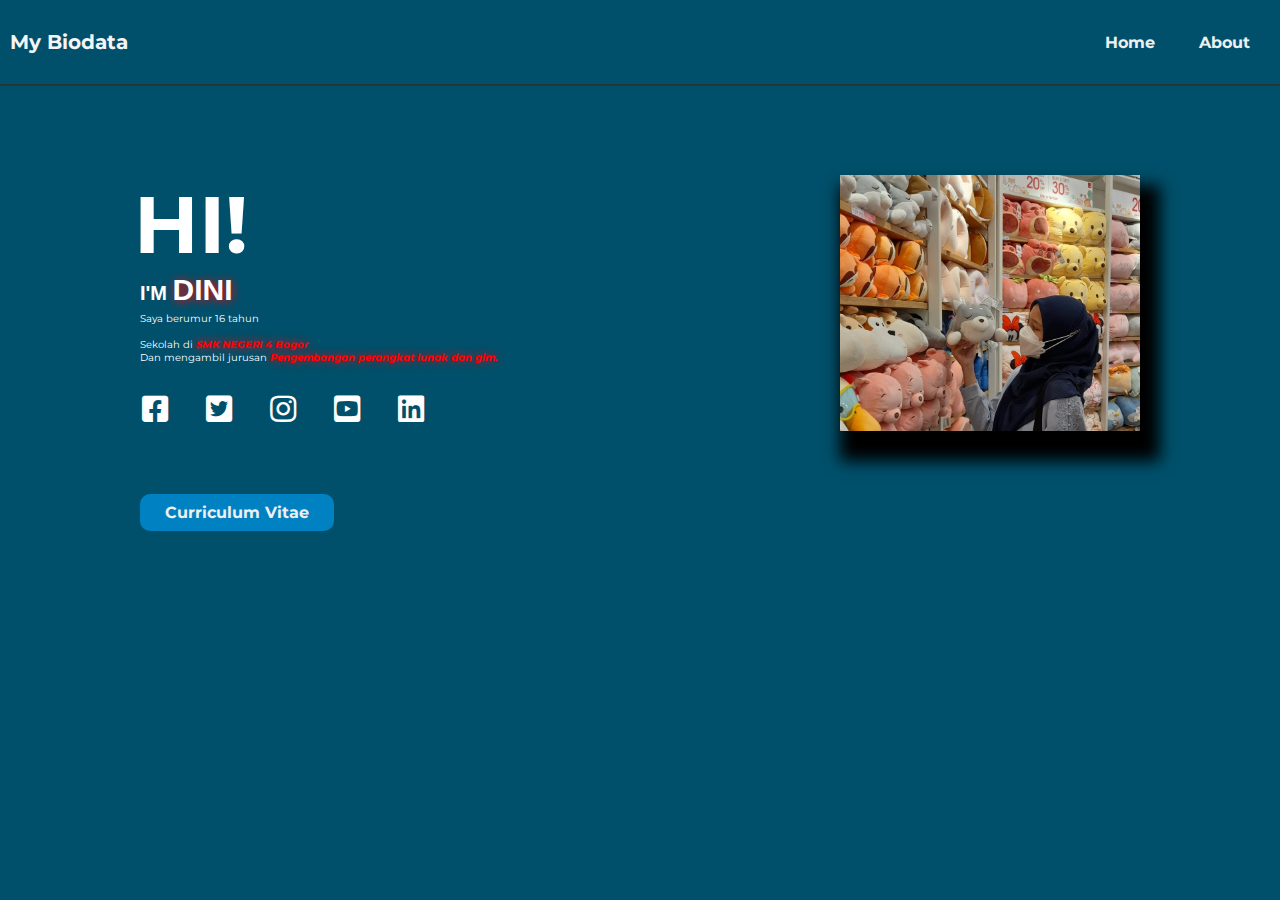
<file: index.html>
<!DOCTYPE html>
<html lang="en">
<head>
  <meta charset="UTF-8">
  <meta http-equiv="X-UA-Compatible" content="IE=edge">
  <meta name="viewport" content="width=device-width, initial-scale=1.0">
  <title>PORTOFOLIO</title>
  <link rel="stylesheet" href="style.css">
  <script src="https://ajax.googleapis.com/ajax/libs/jquery/3.5.1/jquery.min.js"></script>
  <!-- Font Awesome 5.15.1 CSS -->
  <link rel='stylesheet' href='https://cdnjs.cloudflare.com/ajax/libs/font-awesome/5.15.1/css/all.min.css'>
</head>
<body>
  <header>
    
    <!-- <img class="logo" src="img/Red_LOGOS-removebg-preview.png" alt="logo"> -->
      <p class="logo">My Biodata</p>
    <nav>
      <ul class="nav_links">
        <li><a href="index.html">Home</a></li>
        <li><a href="about.html">About</a></li>
        
      </ul>
    </nav>
  
  </header>
  <hr color="#2C3333">

  <div class="greet">
    <h1>HI!</h1>
    <h2>I'M <font-style class="red">DINI</font-style></h2>
    <p>Saya berumur 16 tahun  <br><br> Sekolah di <font-style class="school">SMK NEGERI 4 Bogor</font-style><br> Dan mengambil jurusan <font-style class="major">Pengembangan perangkat lunak dan gim.</font-style></p>
    
    <div class="social-icons">
      <a href="#" title="facebook">
        <i class="fab fa-facebook-square" aria-hidden="true"></i>
      </a>
      <a href="#" title="twitter">
        <i class="fab fa-twitter-square" aria-hidden="true"></i>
      </a>
      <a href="#" title="instagram">
        <i class="fab fa-instagram" aria-hidden="true"></i>
      </a>
      <a href="#" title="youtube">
        <i class="fab fa-youtube-square" aria-hidden="true"></i>
      </a>
      <a href="#" title="linked-in">
        <i class="fab fa-linkedin" aria-hidden="true"></i>
      </a>
    </div>

    <div class="foto">
      <img src="foto abdi.jpg">
    </div>
  </div>
  <br><br><br><br>

  <a class="about" href="#">Curriculum Vitae</a>

  <!-- <div class="loader-wrapper">
    <span class="loader"><span class="loader-inner"></span></span>
  </div>

 <script>
    $(window).on("load",function(){
      $(".loader-wrapper").fadeOut("slow");
    });
  </script> -->

</body>
</html>
</file>
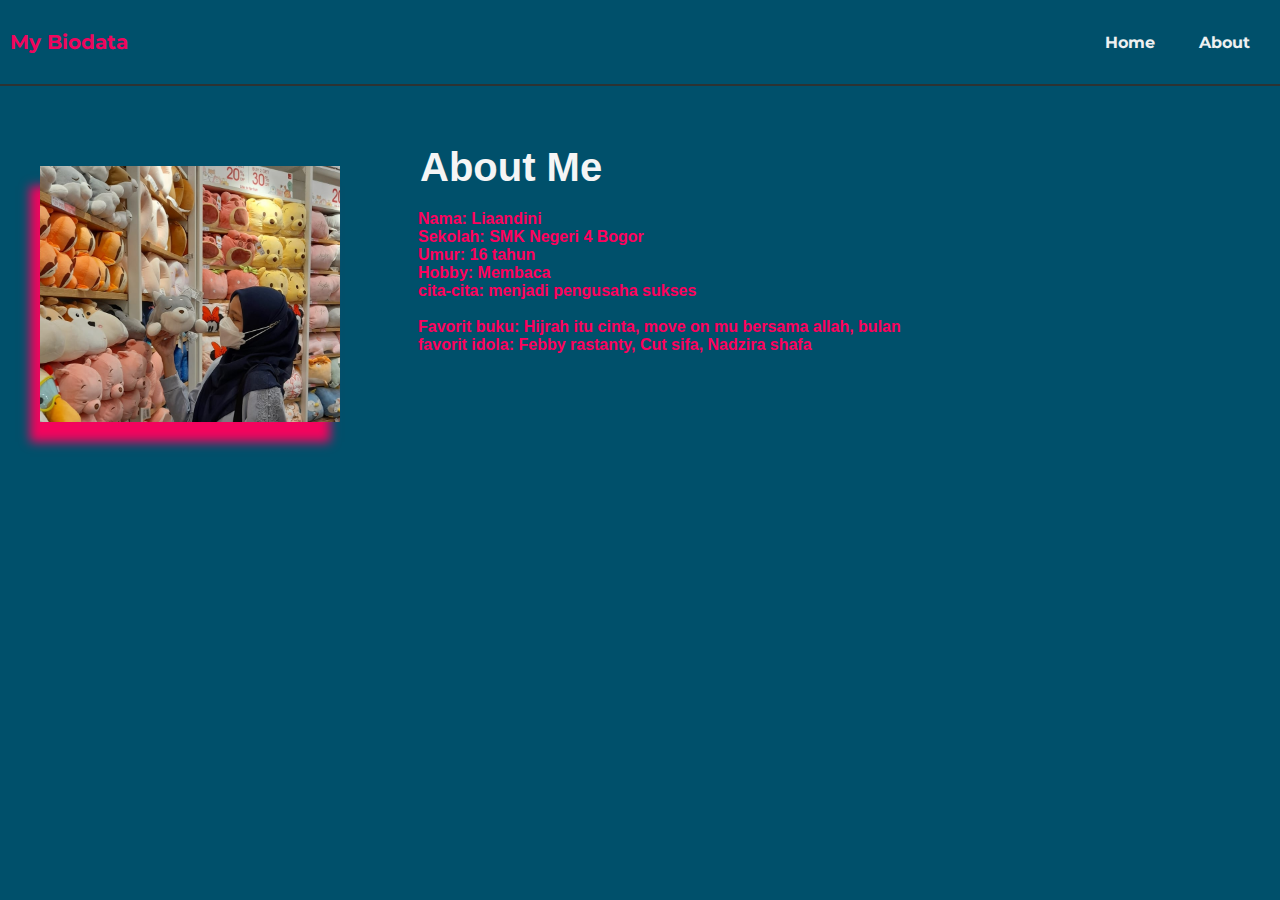
<file: about.html>
<!DOCTYPE html>
<html lang="en">

<head>
  <meta charset="UTF-8">
  <meta http-equiv="X-UA-Compatible" content="IE=edge">
  <meta name="viewport" content="width=device-width, initial-scale=1.0">
  <title>PORTOFOLIO</title>
  <link rel="stylesheet" href="style.css">
  <script src="https://ajax.googleapis.com/ajax/libs/jquery/3.5.1/jquery.min.js"></script>
  <!-- Font Awesome 5.15.1 CSS -->
  <link rel='stylesheet' href='https://cdnjs.cloudflare.com/ajax/libs/font-awesome/5.15.1/css/all.min.css'>
</head>

<body>
  <header>
    <!-- <img class="logo" src="img/Red_LOGOS-removebg-preview.png" alt="logo"> -->
    <p class="logo2">My Biodata</p>
    <nav>
      <ul class="nav_links">
        <li><a href="index.html">Home</a></li>
        <li><a href="about.html">About</a></li>
      </ul>
    </nav>
   
  </header>
  <hr color="#2C3333">
  
  <div class="foto2">
    <img src="foto abdi.jpg">
  </div>
  <div class="textabout">
    <br>
    <h1>About Me</h1>
  </div>
  <div class="extra">
    <h4>Nama: Liaandini <br> Sekolah: SMK Negeri 4 Bogor <br> Umur: 16 tahun <br> Hobby: Membaca <br> cita-cita: menjadi pengusaha sukses <br><br> Favorit buku: Hijrah itu cinta, move on mu bersama allah, bulan <br> favorit idola: Febby rastanty, Cut sifa, Nadzira shafa</h4>
  </div>
  <div class="desc">
    <!-- <p>---------------------------------------------------------------------------------------------------------------------------------------------------</p> -->
  </div>
<!-- <div class="loader-wrapper">
  <span class="loader"><span class="loader-inner"></span></span>
</div>

<script>
  $(window).on("load", function () {
    $(".loader-wrapper").fadeOut("slow");
  }); -->
</script>
</body>
</html>
</file>
<file: style.css>
@import url('https://fonts.googleapis.com/css?family=Montserrat:500');

* {
  box-sizing: border-box;
  margin: 0;
  padding: 0;
  background-color:#00506b;
}

li, a, button {
  font-family: "Montserrat", sans-serif;
  font-weight: bold;
  font-size: 16px;
  color: #edf0f1;
  text-decoration: none;
}

header {
  display: flex;
  justify-content: space-between;
  align-items: center;
  padding: 30px 10px;

}

.logo { 
  cursor: pointer;
  /* margin-right: 700px; */
  /* margin-right: auto; */
  font-family: "Montserrat", sans-serif;
  color: whitesmoke;
  font-weight: bold;
  font-size: 20px;

}

.nav_links {
  list-style: none;
  
}

.nav_links li {
  display: inline-block;
  padding: 0px 20px;

}

.nav_links li a {
  transition: all 0.3s ease 0s;

}

.nav_links li a:hover {
  /* color: #0088a9; */
  color: rgba(0, 166, 255, 0.954);

}


button {
  margin-left: 10px;
  padding: 9px 25px;
  /* background-color: rgba(0,136,169,1); */
  background-color: rgba(0, 166, 255, 0.582);
  border: none;
  border-radius: 5px;
  cursor: pointer;
  transition: all 0.3s ease 0s;

}

button:hover {
  background-color: rgba(0, 238, 255, 0.582);
}

.greet h1{
  cursor: pointer;
  color: white;
  margin-top: 90px;
  margin-left: 134px;
  font-size: 80px;
  font-family: "Montserrat", sans-serif;

}

.greet h1:hover {
  transition: all 0.5s ease 0s;
  color: red(198, 29, 29, 0.954);
  text-shadow: 0 0 10px red(198, 29, 29);
}

.greet h2{
  margin-left: 140px;
  color:white;
  font-family:'Segoe UI', Tahoma, Geneva, Verdana, sans-serif;
  font-size: 20px;
}

.red {
  color: red(246, 28, 28);
  font-size: 30px;
  text-shadow: 1px 1px 10px red;
}

.greet p {
  color: white;
  font-family: "Montserrat", sans-serif;
  font-size: 10px;
  margin-top: 5px;
  margin-left: 140px;
}

.foto img {
  display: flex;
  width: 300px;
  justify-content: flex-end;
  position: relative;
  margin-top: -280px;
  left: 840px;
  box-shadow: 10px 20px 15px 10px;
}

.about {
  padding: 9px 25px;
  /* background-color: rgba(0,136,169,1); */
  background-color: rgba(0, 166, 255, 0.582);
  border: none;
  border-radius: 10px;
  cursor: pointer;
  transition: all 0.3s ease 0s;
  margin-left: 140px;
}

.social-icons {
  padding: 30px;
  background-color: #00506b;
  text-align: center;
  margin-right: 715px;
}

.social-icons a {
  color: #fff;
  line-height: 30px;
  font-size: 30px;
  margin: 0 15px;
  text-decoration: none;

}

.social-icons a i {
  line-height: 30px;
  font-size: 30px;
  -webkit-transition: all 200ms ease-in;
  -webkit-transform: scale(1);
  -ms-transition: all 200ms ease-in;
  -ms-transform: scale(1);
  -moz-transition: all 200ms ease-in;
  -moz-transform: scale(1);
  transition: all 200ms ease-in;
  transform: scale(1);
}

.social-icons a:hover i {
  box-shadow: 0px 0px 150px #000000;
  z-index: 2;
  -webkit-transition: all 200ms ease-in;
  -webkit-transform: scale(1.5);
  -ms-transition: all 200ms ease-in;
  -ms-transform: scale(1.5);
  -moz-transition: all 200ms ease-in;
  -moz-transform: scale(1.5);
  transition: all 200ms ease-in;
  transform: scale(1.5);
}

.school {
  color: red;
  text-shadow: 0 0 10px;
  font-style: italic;
  font-weight: bold;

}

.major {
  color:red;
  text-shadow: 0 0 10px;
  font-style: italic;
  font-weight: bold;
}

.loader-wrapper {
  width: 100%;
  height: 100%;
  position: absolute;
  top: 0;
  left: 0;
  background-color: #242f3f;
  display: flex;
  justify-content: center;
  align-items: center;
}

.loader {
  display: inline-block;
  width: 30px;
  height: 30px;
  position: relative;
  border: 4px solid #Fff;
  animation: loader 3s infinite ease;
}

.loader-inner {
  vertical-align: top;
  display: inline-block;
  width: 100%;
  background-color: #fff;
  animation: loader-inner 2s infinite ease-in;
}

@keyframes loader {
  0% {
    transform: rotate(0deg);
  }

  25% {
    transform: rotate(180deg);
  }

  50% {
    transform: rotate(180deg);
  }

  75% {
    transform: rotate(360deg);
  }

  100% {
    transform: rotate(360deg);
  }
}

@keyframes loader-inner {
  0% {
    height: 0%;
  }

  25% {
    height: 0%;
  }

  50% {
    height: 100%;
  }

  75% {
    height: 100%;
  }

  100% {
    height: 0%;
  }
}

.foto2 img {
  display: flex;
  width: 300px;
  justify-content: flex-end;
  position: relative;
  margin-top: 80px;
  left: 40px;
  box-shadow: -10px 20px 10px 0px rgb(255, 0, 93, 0.954);
}

.textabout {
  color: whitesmoke;
  font-family:'Gill Sans', 'Gill Sans MT', Calibri, 'Trebuchet MS', sans-serif;
  margin-left: 420px;
  margin-top: -300px;
  font-size: 20px;
}

.extra {
  color: rgb(255, 0, 93);
  font-family: 'Lucida Sans', 'Lucida Sans Regular', 'Lucida Grande', 'Lucida Sans Unicode', Geneva, Verdana, sans-serif;
  margin-left: 418px;
  margin-top: 20px;
}

.logo2 {
  cursor: pointer;
  /* margin-right: 700px; */
  /* margin-right: auto; */
  font-family: "Montserrat", sans-serif;
  color: rgb(255, 0, 93, 0.954);
  font-weight: bold;
  font-size: 20px;
}

.desc {
  color: whitesmoke;
  margin-top: 20px;
  margin-left: 420px;
  line-height: 2;
}

/* .logoimg {
  margin: 0;
  padding: 0;
  width: 5%;
  height: auto;
} */
</file>
